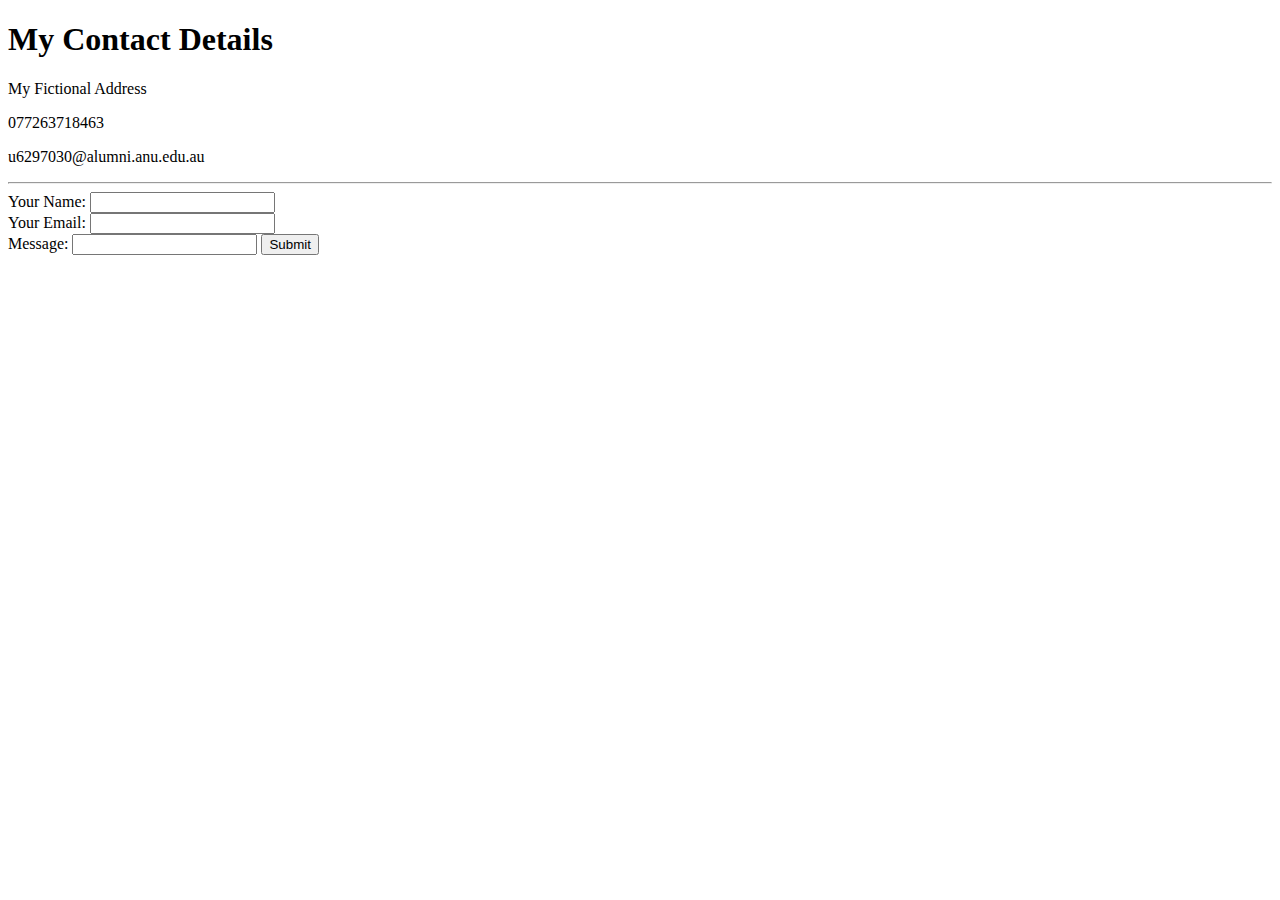
<file: new web/contact.html>
<!DOCTYPE html>
<html lang="en" dir="ltr">
  <head>
    <meta charset="utf-8">
    <title></title>
  </head>
  <body>
    <h1>My Contact Details</h1>
    <p>My Fictional Address</p>
    <p>077263718463</p>
    <p>u6297030@alumni.anu.edu.au</p>
    <hr>
    <form action="mailto:u6297030@alumni.anu.edu.au" method="post" enctype="text/plain"></form>
    <label for="">Your Name:</label>
    <input type="text" name="YourName"><br>
    <label for="">Your Email:</label>
    <input type="email" name="YourEmail" value=""><br>
    <label for="">Message:</label>
    <input type="text" name="Message">
    <input type="submit">
  </body>
</html>
</file>
